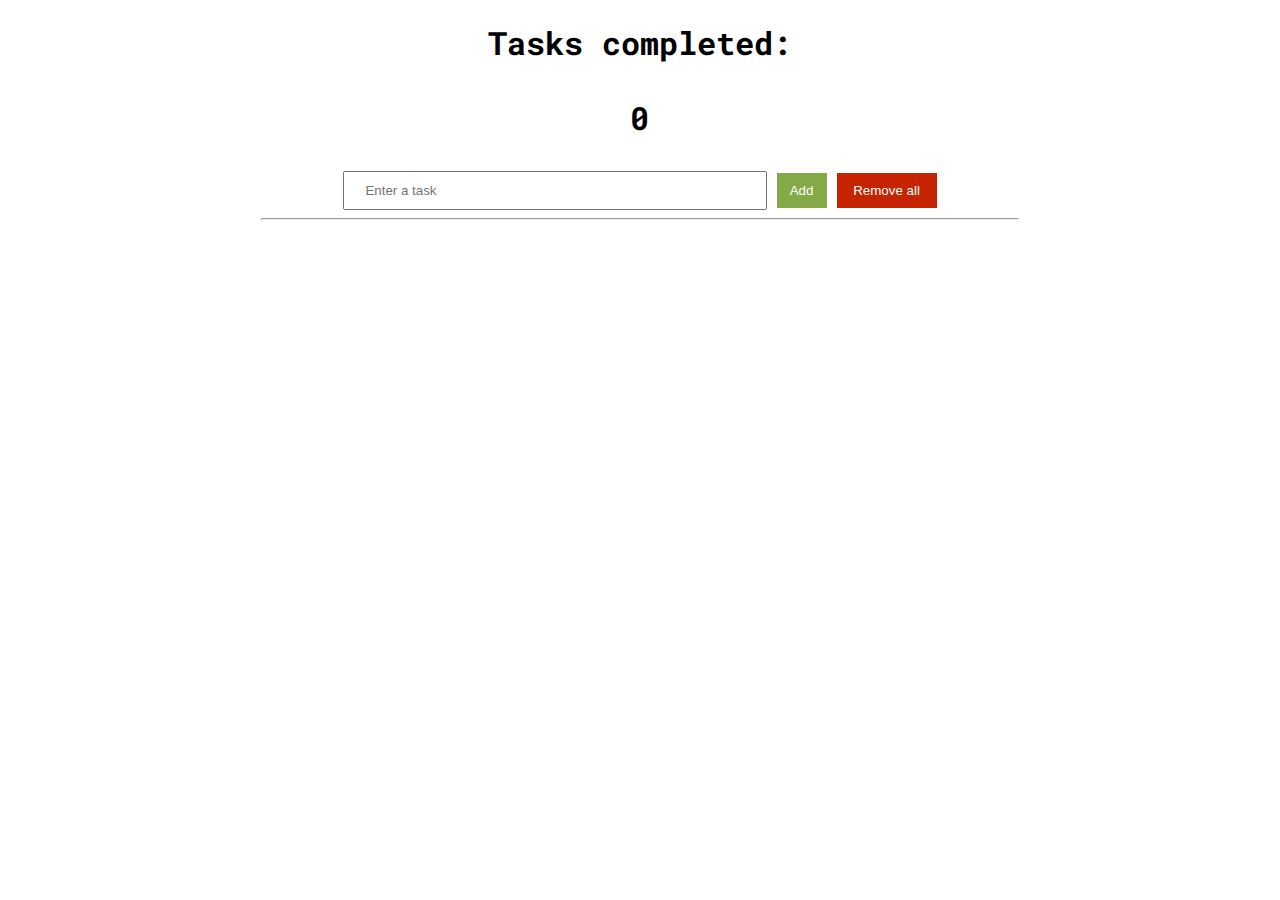
<file: index.html>
<!DOCTYPE html>
<html lang="en">
<head>
    <meta charset="UTF-8">
    <meta name="viewport" content="width=device-width, initial-scale=1.0">
    <title>ToDo list - david12307</title>
    <link rel="stylesheet" href="styles.css">
</head>
<body>
    <div id="container">
        <h1>Tasks completed: <p id="noTasks">0</p></h1>
        <input placeholder="Enter a task" type="text" id="taskBox"/>
        <button onclick="addTask()" id="addButton" type="submit">Add</button>
        <button onclick="removeAll()" id="removeButton" type="button">Remove all</button>
        <hr>
        <ul id="taskList">
            
        </ul>
    </div>
    <script src="./main.js"></script>
</body>
</html>
</file>
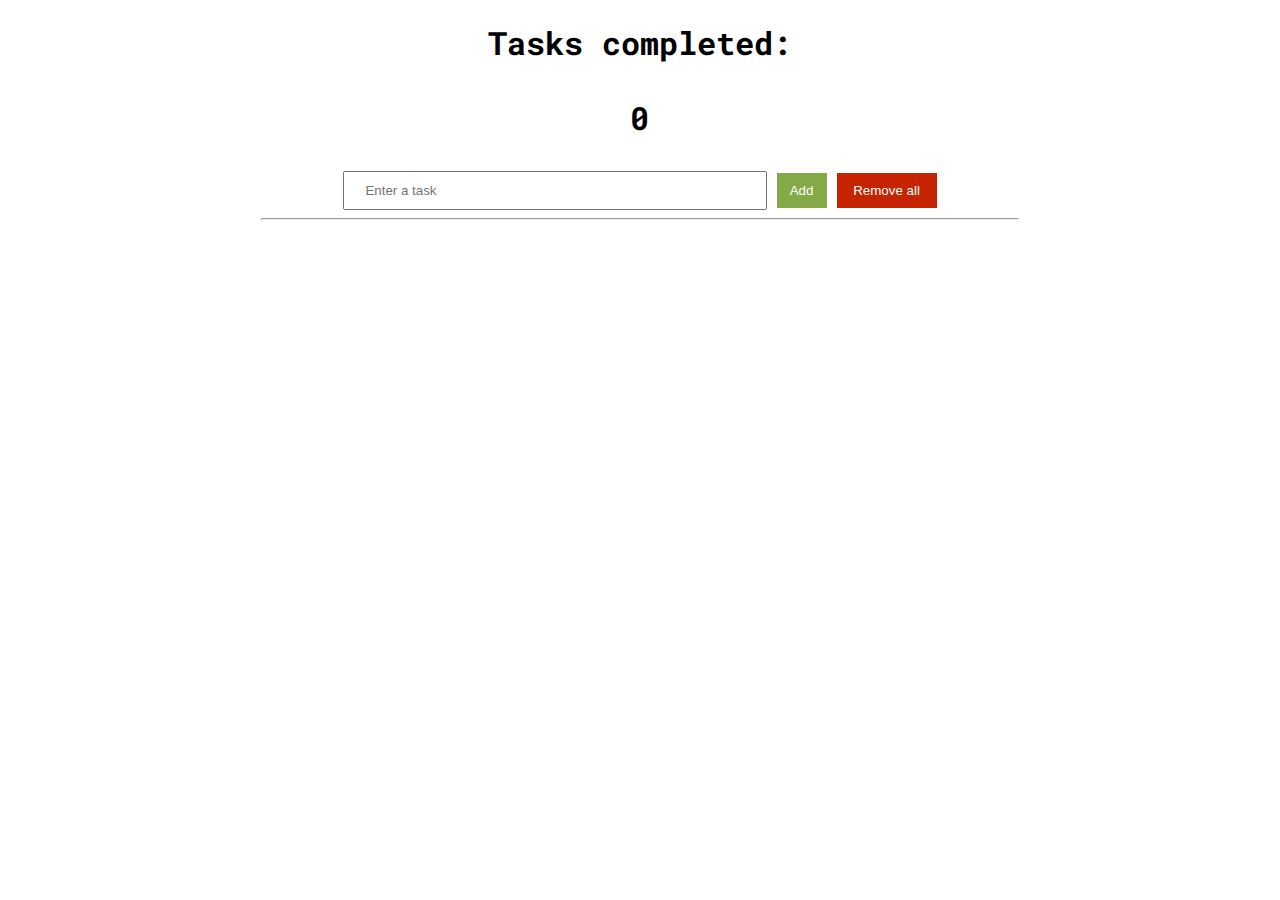
<file: main.html>
<!DOCTYPE html>
<html lang="en">
<head>
    <meta charset="UTF-8">
    <meta name="viewport" content="width=device-width, initial-scale=1.0">
    <title>d10D0d - ToDo list</title>
    <link rel="stylesheet" href="styles.css">
</head>
<body>
    <div id="container">
        <h1>Tasks completed: <p id="noTasks">0</p></h1>
        <input placeholder="Enter a task" type="text" id="taskBox"/>
        <button onclick="addTask()" id="addButton" type="submit">Add</button>
        <button onclick="removeAll()" id="removeButton" type="button">Remove all</button>
        <hr>
        <ul id="taskList">
            
        </ul>
    </div>
    <script src="./main.js"></script>
</body>
</html>
</file>
<file: styles.css>
@import url('https://fonts.googleapis.com/css2?family=Roboto+Mono:ital,wght@0,100..700;1,100..700&display=swap');

#container {
    width: 100%;
    margin: auto;
    text-align: center;
    font-family: 'Roboto Mono', monospace;
}

@media only screen and (min-width: 768px) {
    #container {
        width: 60%;
    }
}

ul {
    list-style-type: none;
}

#taskBox {
    outline: none;
    padding: 10px 20px 10px 20px;
    width: 50%;
}

#addButton {
    background-color: #85A947;
    width: 50px;
}

#removeButton {
    background-color: #C62300;
    width: 100px;
}

button {
    padding: 10px;
    border: none;
    cursor: pointer;
    color: white;
}

button:hover {
    font-weight: bolder;
    border-radius: 2px;
}
</file>
